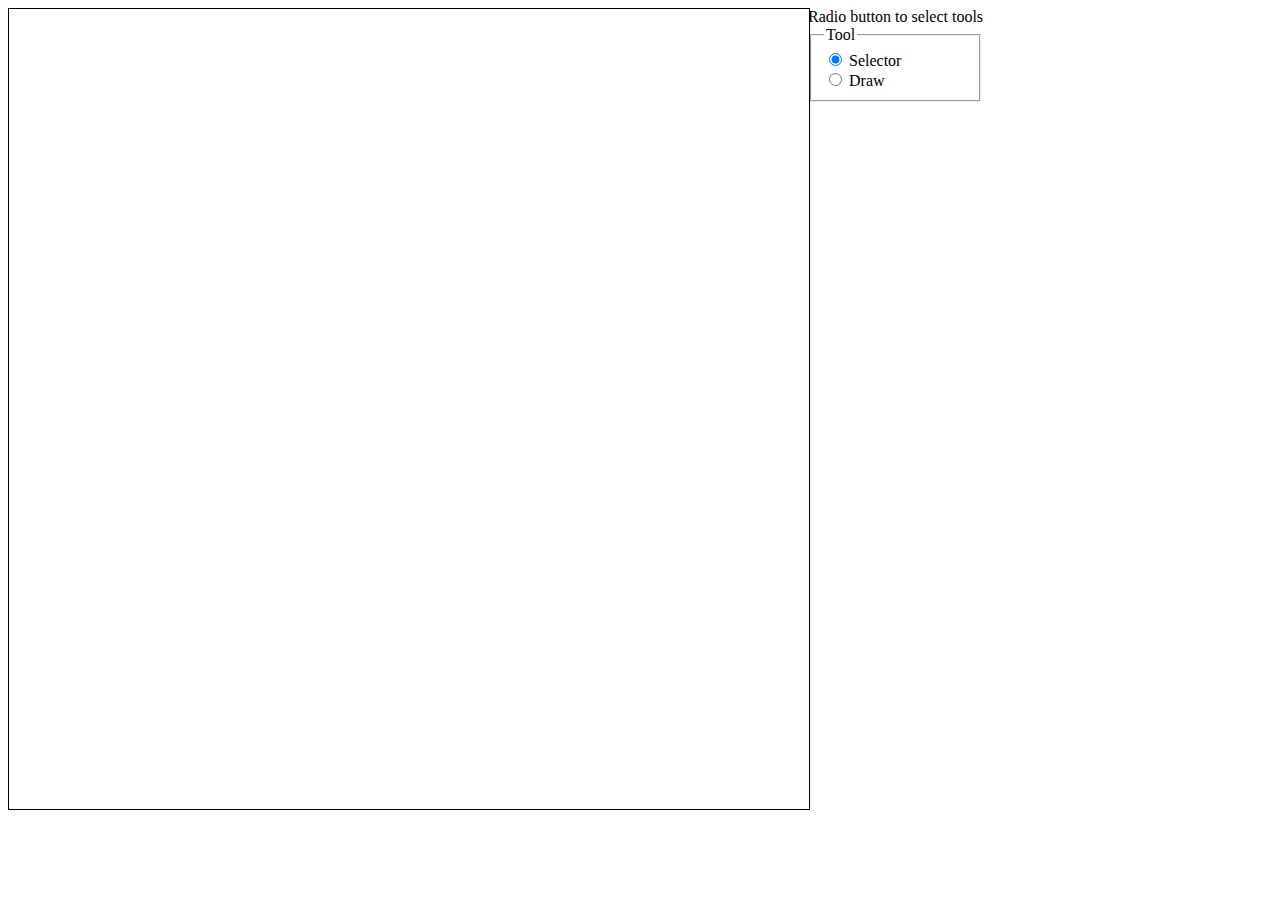
<file: calligrapher/index.html>
<!DOCTYPE html>
<html>
  <head>
    <script type="text/javascript" src="script.js"></script>
    <style type="text/css">
      #canvas {
	  border: 1px solid black;
      }
      #container {
	  display: flex;
	  flex-direction: row;
      }
      #canvas-stack {
	  position: relative;
	  width: 800px;
	  height: 800px;
      }
      #canvas-stack:hover {
	  cursor: none;
      }
      canvas {
	  position: absolute;
	  left: 0;
	  top: 0;
      }
    </style>
  </head>
  <body>
    <div id="container">
      <div id="canvas-stack">
	<canvas id="tool-canvas" width="800" height="800"></canvas>
	<canvas id="canvas" width="800" height="800"></canvas>
      </div>
      <div>
	Radio button to select tools



	<fieldset>
	  <legend>Tool</legend>
	  <div>
	    <input type="radio" name="tool" id="select" value="select" checked>
	    <label for="select">Selector</label>
	  </div>
	  <div>
	    <input type="radio" name="tool" id="draw" value="draw">
	    <label for="draw">Draw</label>
	  </div>

	</fieldset>


	
	
	
      </div>
    </div>
  </body>
</html>
</file>
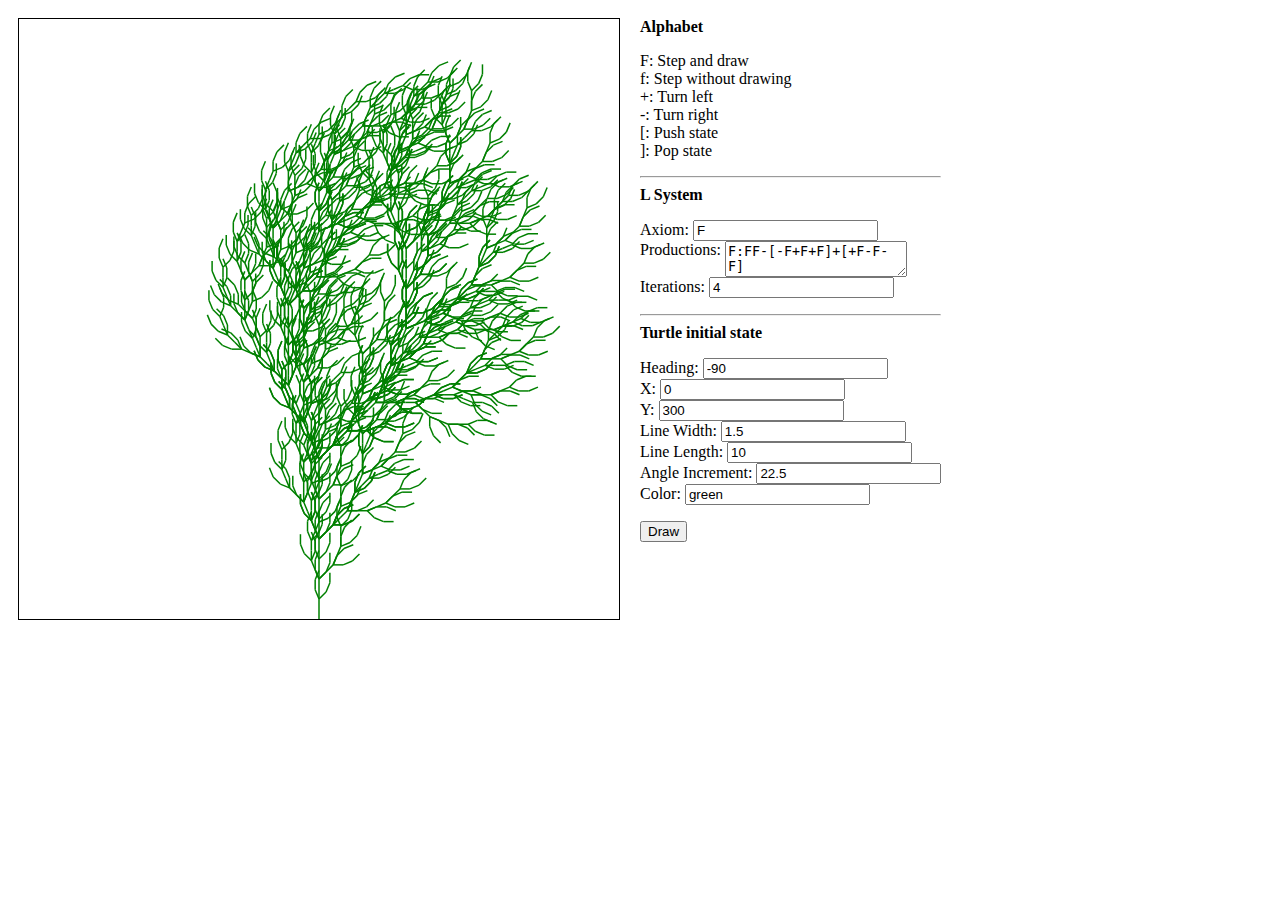
<file: lsystem/index.html>
<!DOCTYPE html>
<html>
  <head>
    <script type="text/javascript" src="script.js"></script>
    <style type="text/css">
      #container {
        display: flex;
      }

      .flex-item {
          margin: 10px;
      }

      #container ul {
          list-style-type: none;
          padding: 0;
      }
      textarea {
          vertical-align: top;
      }
    </style>
  </head>
  <body>
    
    <div id="container">
      <canvas class="flex-item" id="canvas" width="600" height="600" style="border: 1px solid black"></canvas>
      <div class="flex-item">
        <b>Alphabet</b>
        <ul>
          <li>F: Step and draw</li>
          <li>f: Step without drawing</li>
          <li>+: Turn left</li>
          <li>-: Turn right</li>
          <li>[: Push state</li>
          <li>]: Pop state</li>
        </ul>
        <hr />
        <b>L System</b><br/>
        <ul>
          <li>Axiom: <input type="text" id="axiom" /></li>
          <li>Productions:
            <textarea id="rules"></textarea>
          </li>
          <li>Iterations: <input type="number" id="iterations" value="1" /></li>
        </ul>
        <hr />
        <b>Turtle initial state</b><br />
        <ul>
          <li>Heading: <input type="number" id="heading" value="0" /></li>
          <li>X: <input type="number" id="x" value="0"/></li>
          <li>Y: <input type="number" id="y" value="0" /></li>
          <li>Line Width: <input type="number" id="lineWidth" value="1" /></li>
          <li>Line Length: <input type="number" id="lineLength" value="10" /></li>
          <li>Angle Increment: <input type="number" id="angleIncrement" value="90" /></li>
          <li>Color: <input type="text" id="lineColor" value="green" /></li>
        </ul>
        <button onclick="draw()">Draw</button><br />
      </div>
    </div>
  </body>
</html>
</file>
